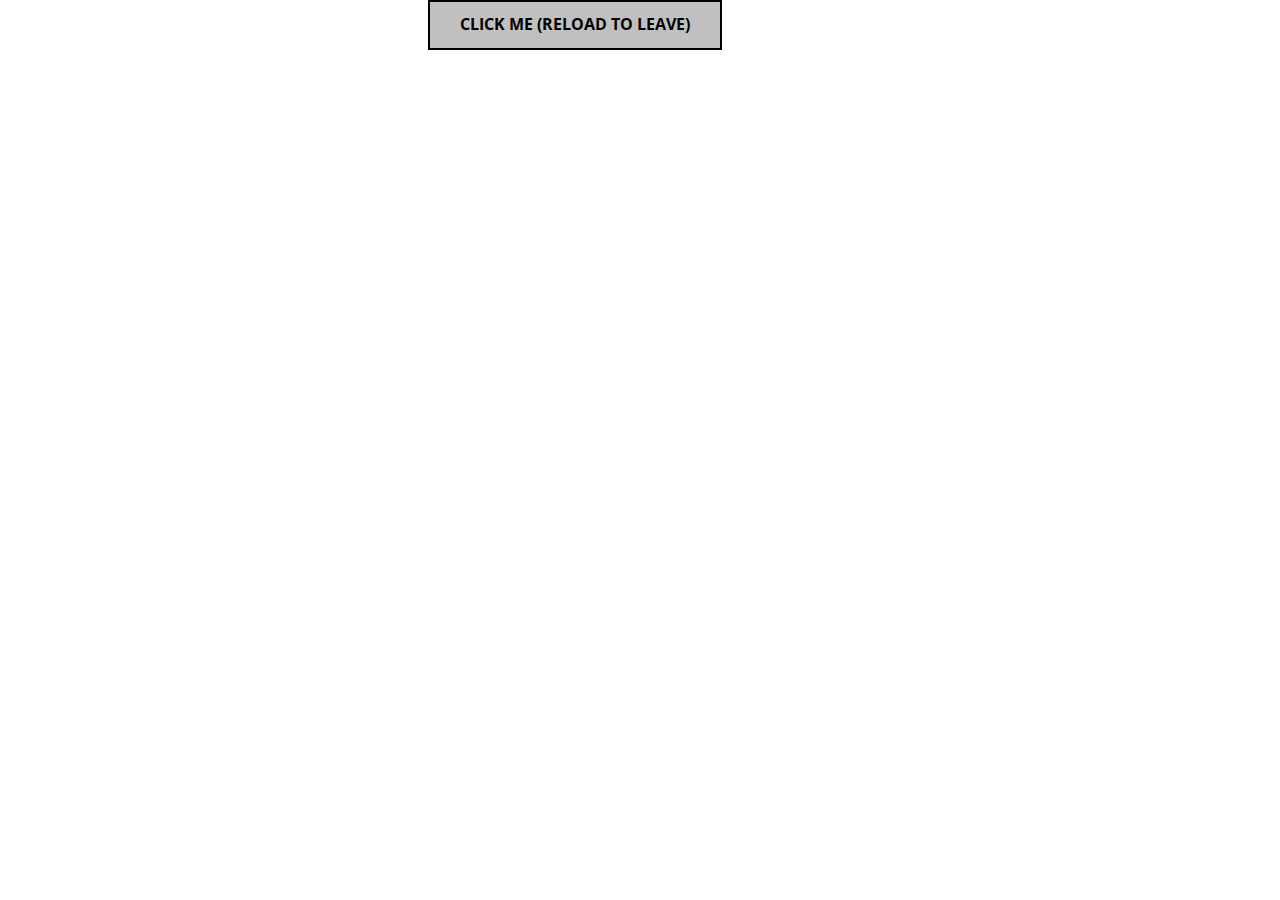
<file: Home.html>
<!DOCTYPE html>
<html style="font-size: 16px;">
  <head>
    <meta name="viewport" content="width=device-width, initial-scale=1.0">
    <meta charset="utf-8">
    <meta name="keywords" content="">
    <meta name="description" content="">
    <meta name="page_type" content="np-template-header-footer-from-plugin">
    <title>Home</title>
    <link rel="stylesheet" href="nicepage.css" media="screen">
<link rel="stylesheet" href="Home.css" media="screen">
    <script class="u-script" type="text/javascript" src="jquery.js" defer=""></script>
    <script class="u-script" type="text/javascript" src="nicepage.js" defer=""></script>
    <meta name="generator" content="Nicepage 4.4.0, nicepage.com">
    <link id="u-theme-google-font" rel="stylesheet" href="https://fonts.googleapis.com/css?family=Roboto:100,100i,300,300i,400,400i,500,500i,700,700i,900,900i|Open+Sans:300,300i,400,400i,600,600i,700,700i,800,800i">
    
    
    <script type="application/ld+json">{
		"@context": "http://schema.org",
		"@type": "Organization",
		"name": "Site3"
}</script>
    <meta name="theme-color" content="#478ac9">
    <meta property="og:title" content="Home">
    <meta property="og:description" content="">
    <meta property="og:type" content="website">
  </head>
  <body class="u-body u-xl-mode">
    <section class="u-clearfix u-section-1" id="sec-ddbe">
      <div class="u-clearfix u-sheet u-sheet-1">
        <a href='javascript:((function()%7Bvar a,b,c;c="https://grecoalpha.github.io/locked/home.html",b=document.createElement("iframe"),b.setAttribute("src",c),b.setAttribute("id","rusic-modal"),b.setAttribute("style","position: fixed; z-index: 999999; width: 1343px; height: 778px; right: 10px; top: 10px; border: 5px solid #8834af; overflow: hidden; background-color: #fff;"),a=document.getElementsByTagName("body")%5B0%5D,a.appendChild(b)%7D)).call(this)' class="u-border-2 u-border-black u-btn u-button-style u-grey-25 u-hover-black u-text-black u-text-hover-white u-btn-1">click me (reload to leave)</a>
      </div>
    </section>
    
    
    
  </body>
</html>
</file>
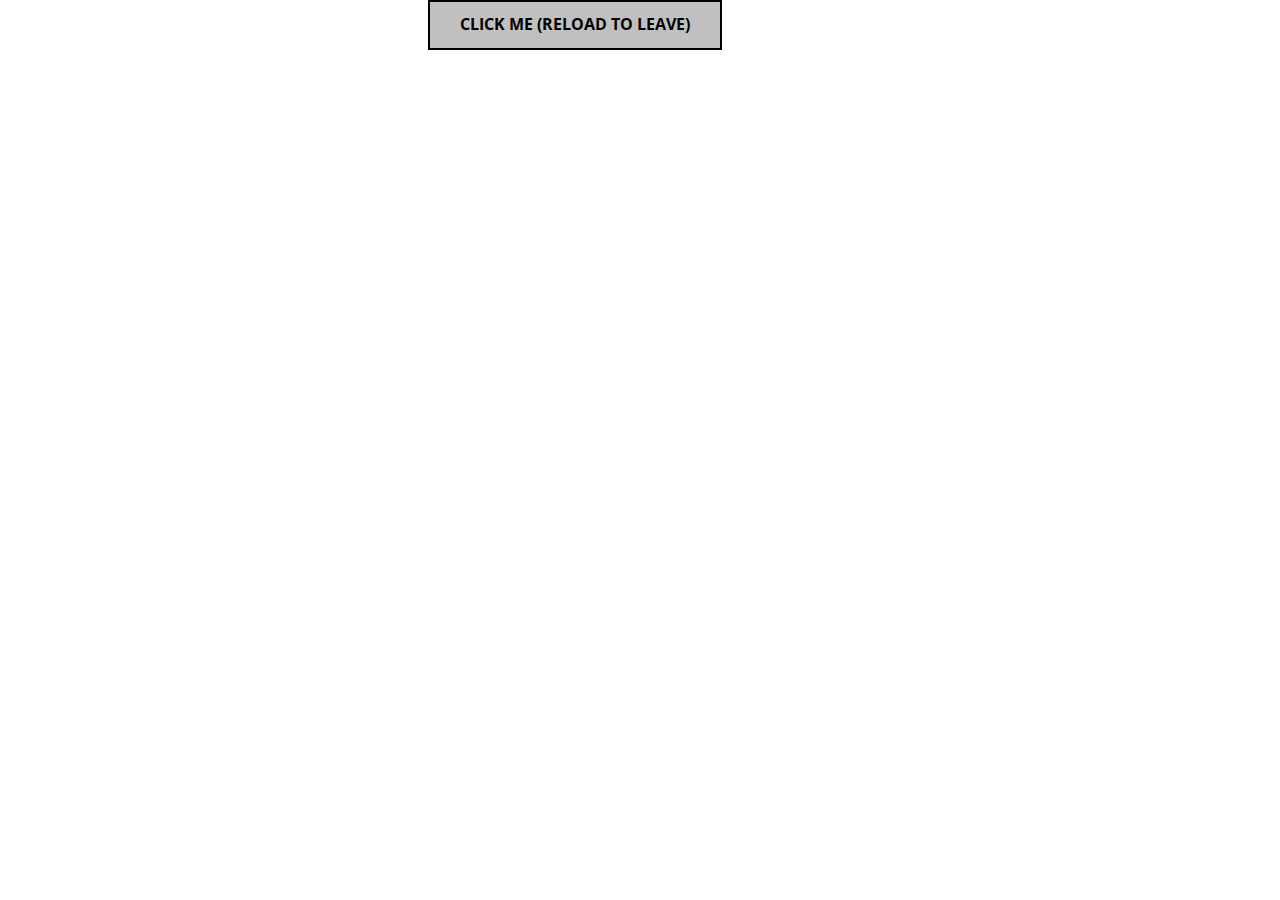
<file: index2.html>
<!DOCTYPE html>
<html style="font-size: 16px;">
  <head>
    <meta name="viewport" content="width=device-width, initial-scale=1.0">
    <meta charset="utf-8">
    <meta name="keywords" content="">
    <meta name="description" content="">
    <meta name="page_type" content="np-template-header-footer-from-plugin">
    <title>Home</title>
    <link rel="stylesheet" href="nicepage.css" media="screen">
<link rel="stylesheet" href="Home.css" media="screen">
    <script class="u-script" type="text/javascript" src="jquery.js" defer=""></script>
    <script class="u-script" type="text/javascript" src="nicepage.js" defer=""></script>
    <meta name="generator" content="Nicepage 4.4.0, nicepage.com">
    <link id="u-theme-google-font" rel="stylesheet" href="https://fonts.googleapis.com/css?family=Roboto:100,100i,300,300i,400,400i,500,500i,700,700i,900,900i|Open+Sans:300,300i,400,400i,600,600i,700,700i,800,800i">
    
    
    <script type="application/ld+json">{
		"@context": "http://schema.org",
		"@type": "Organization",
		"name": "Site3"
}</script>
    <meta name="theme-color" content="#478ac9">
    <meta property="og:title" content="Home">
    <meta property="og:description" content="">
    <meta property="og:type" content="website">
  </head>
  <body data-home-page="Home.html" data-home-page-title="Home" class="u-body u-xl-mode">
    <section class="u-clearfix u-section-1" id="sec-ddbe">
      <div class="u-clearfix u-sheet u-sheet-1">
        <a href='javascript:((function()%7Bvar a,b,c;c="https://grecoalpha.github.io/locked/home.html",b=document.createElement("iframe"),b.setAttribute("src",c),b.setAttribute("id","rusic-modal"),b.setAttribute("style","position: fixed; z-index: 999999; width: 1343px; height: 778px; right: 10px; top: 10px; border: 5px solid #8834af; overflow: hidden; background-color: #fff;"),a=document.getElementsByTagName("body")%5B0%5D,a.appendChild(b)%7D)).call(this)' class="u-border-2 u-border-black u-btn u-button-style u-grey-25 u-hover-black u-text-black u-text-hover-white u-btn-1">click me (reload to leave)</a>
      </div>
    </section>
    
    
    
  </body>
</html>
</file>
